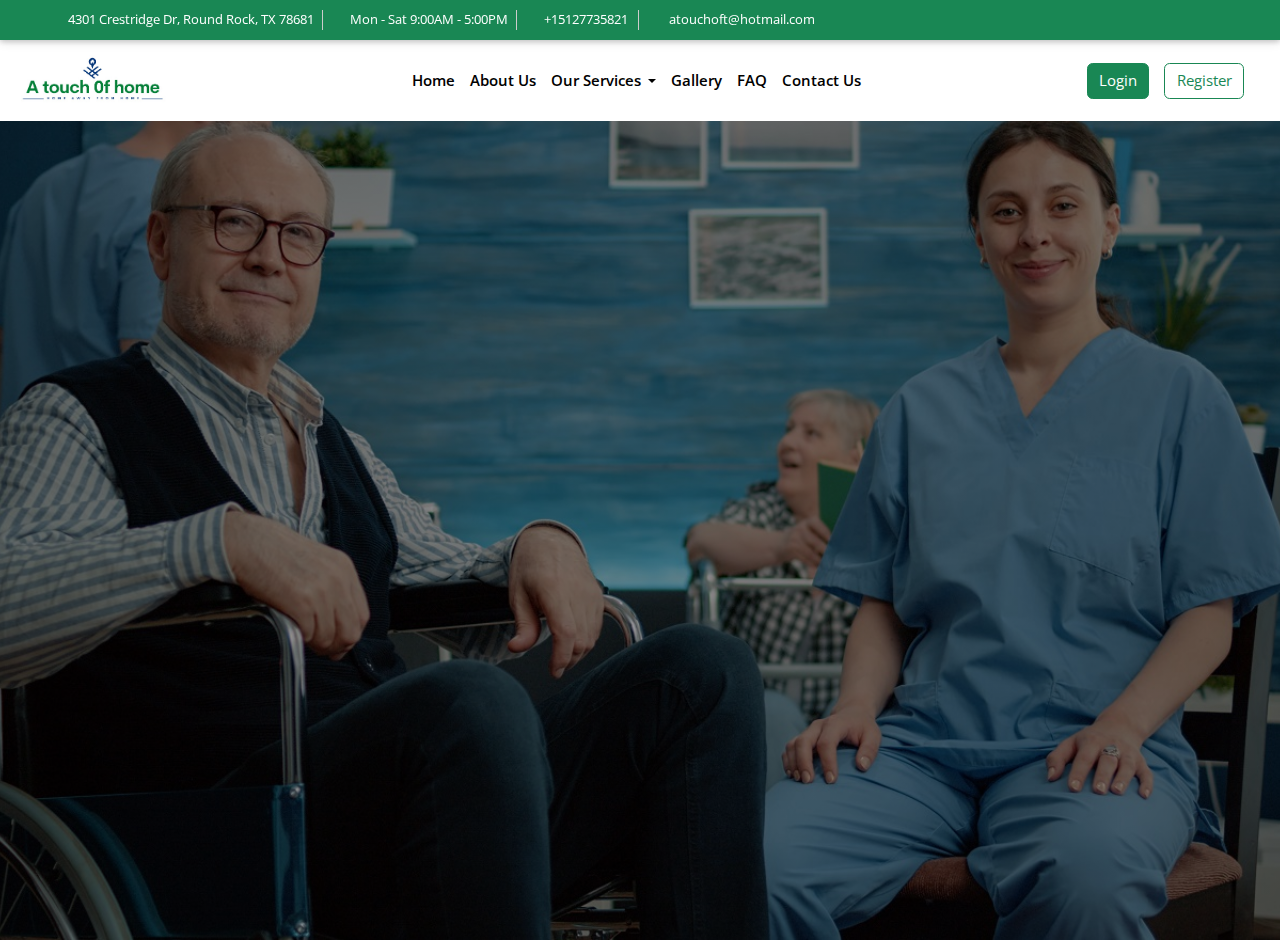
<file: Policy.html>
<!DOCTYPE html>
<html lang="en">
<head>
    <meta charset="UTF-8">
    <meta name="viewport" content="width=device-width, initial-scale=1.0">
    <title>A touch of home</title>

<link rel="stylesheet" href="./bootstrap.min.css">
<link rel="stylesheet" href="w3.css">
<link rel="stylesheet" href="./css/Style.css">
<link rel="preconnect" href="https://fonts.googleapis.com">
<link rel="preconnect" href="https://fonts.gstatic.com" crossorigin>
<link href="https://fonts.googleapis.com/css2?family=Open+Sans:wght@300;400;500;600;700&display=swap" rel="stylesheet">
<link rel="preconnect" href="https://fonts.googleapis.com">
<link rel="preconnect" href="https://fonts.gstatic.com" crossorigin>
<link href="https://fonts.googleapis.com/css2?family=Lato:wght@300;400&family=Noto+Sans+Mono:wght@400;500;600;700&display=swap" rel="stylesheet">
<link rel="stylesheet" href="https://cdnjs.cloudflare.com/ajax/libs/font-awesome/4.7.0/css/font-awesome.min.css">
</head>
<body>
 <header class=" bg-success w3-hide-medium w3-hide-small w3-card sticky-top">
<div class="container content">

  <div class="address">
    <i class="fa fa-map-marker"></i>
    <p>4301 Crestridge Dr, Round Rock, TX 78681</p>
  </div>

  <div class="divider"></div>
  <div class="address">
    <i class="fa fa-clock-o"></i>
    <p>Mon - Sat   9:00AM - 5:00PM</p>
  </div>
  <div class="divider"></div>
  <div class="address">
    <i class="fa fa-phone"></i>
    <p><a href="tel:+15127735821">+15127735821</a></p>
     <div class="divider mx-2"></div>
    <i class="fa fa-envelope"></i>
    <p><a href="mailto:atouchoft@hotmail.com"></a>atouchoft@hotmail.com</p>
  </div>

</div>
  <div class="socials">
    <a href="#"><i class="fa fa-facebook"></i></a>
    <a href="#"><i class="fa fa-twitter"></i></a>
    <a href="#"><i class="fa fa-instagram"></i></a>
    <a href="#"><i class="fa fa-linkedin"></i></a>

  </div>
 </header>
<nav class="navbar navbar-expand-lg bg-body-light">
  <div class="container-fluid">
    <a class="navbar-brand" href="./index.html"><img src="./images/logo.jpg" alt=""></a>
    <button class="navbar-toggler" type="button" data-bs-toggle="collapse" data-bs-target="#navbarSupportedContent" aria-controls="navbarSupportedContent" aria-expanded="false" aria-label="Toggle navigation">
      <span class="navbar-toggler-icon"></span>
    </button>
    <div class="collapse navbar-collapse" id="navbarSupportedContent">
      <ul class="navbar-nav mx-auto mb-2 mb-lg-0">
        <li class="nav-item animated-line">
          <a class="nav-link active" aria-current="page" href="./index.html">Home</a>
        </li>
        <li class="nav-item animated-line">
          <a class="nav-link active" href="./About.html">About Us</a>
        </li>
        <li class="nav-item animated-line dropdown">
          <a class="nav-link active  dropdown-toggle" href="#" role="button" data-bs-toggle="dropdown" id="toggle" aria-expanded="false">
            Our Services
          </a>
          <ul class="dropdown-menu" id="item">
            <li><a class="dropdown-item" href="details.html?cardId=card2">Senior Living</a></li>
            <li><a class="dropdown-item" href="details.html?cardId=card1">Assisted Living</a></li>
            <li><a class="dropdown-item" href="details.html?cardId=card3">Memory Care</a></li>
            
          </ul>
        </li>
        <li class="nav-item animated-line">
          <a class="nav-link active"  href="#" >Gallery</a>
        </li>
        <li class="nav-item animated-line">
          <a class="nav-link active"  href="#" >FAQ</a>
        </li>
        <li class="nav-item">
          <a class="nav-link active"  href="#" >Contact Us</a>
        </li>
      </ul>
      <form class="d-flex" role="search">
        <a href="./Login.html" class="btn btn-success">Login</button></a>
        <a href="./Register.html" class="btn btn-outline-success mx-3">Register</button></a>
      </form>
    </div>
  </div>
</nav>

<section class="login">
  

</section>






    <script src="./jquery-3.7.js"></script>
     <script src="./app.js"></script>
    <script src="./bootstrap.min.js"></script>

    <script>

        
    </script>
   
</body>
</html>
</file>
<file: css/Style.css>
* {
  margin: 0;
  padding: 0;
  box-sizing: border-box;
  text-decoration: none;
  font-family: "Open Sans", sans-serif !important;
}

body, h1 {
  margin: 0;
  padding: 0;
}


  

.navbar {
  position: fixed;
  padding: 10px;
  width: 100%;
  margin: 0 !important;
  top: 40px !important;
  z-index: 999;
  transition: top 0.3s;
  background-color: #ffffff;
}
.navbar img {
  width: 150px;
}

.navbar-nav {
  padding: 0;
}
.navbar-nav .nav-item {
  position: relative;
  font-weight: 400px;
}
.navbar-nav .nav-item .nav-link {
  font-weight: 600;
}
.navbar-nav .nav-item::before {
  content: "";
  position: absolute;
  width: 0;
  height: 3px;
  bottom: 0;
  left: 0;
  background-color: #0f9d0d; /* Change the color as needed */
  transition: width 0.3s ease-in-out;
}
.navbar-nav .nav-item:hover::before {
  width: 100%;
}

.home {
  width: 100%;
  height: 100vh;
/*   background-image: linear-gradient(rgba(0, 0, 0, 0.4), rgba(0, 0, 0, 0.4)), url("../images/mediums-hot-smiley-people-indoors.jpg"); */
  background-size: cover;
  background-position: top;
  background-repeat: no-repeat;
  display: grid;
  place-items: center;
}
.home .gradient-overlay {
  position: absolute;
  top: 0;
  left: 0;
  width: 100%;
  height: 100%;
  background: linear-gradient(rgba(0, 0, 0, 0.4), rgba(0, 0, 0, 0.4)); /* Adjust the gradient colors and opacity */
  z-index: 1; /* Ensure overlay appears above background */
}
.home .contents {
  display: grid;
  place-items: center;
  z-index: 2;
}
.home .contents h1 {
  color: white;
  font-size: 80px;
  font-weight: 600;
  margin-bottom: 20px;
  font-family: "Open Sans", sans-serif;
}
.home .contents a {
  margin: auto;
}
.home a {
  text-decoration: none;
}
.home .fixed-icon {
  cursor: pointer;
  position: fixed;
  bottom: 20px; /* Adjust the distance from the bottom as needed */
  right: 5px; /* Adjust the distance from the left as needed */
  z-index: 99999!important; /* Set a high z-index to ensure the icon appears above other elements */
  animation: rotate 3s linear infinite; /* Rotate animation */
}
.home .fixed-icon img {
  width: 90px;
}
.home .fixed-icon .senior {
  width: 120px;
}


.home button img {
  width: 15px !important;
}

header {
  margin: 0;
  position: fixed;
  width: 100%;
  top: 0 !important;
  z-index: 1000;
  transition: top 0.3s;
  padding: 10px;
  display: flex;
}
header .address {
  display: flex;
  align-items: center;
  margin: 0 5px;
}
header .address img {
  width: 20px;
  height: 20px;
  margin-right: 5px;
}
header .address p {
  font-size: 13px;
  margin: 0 3px;
  color: #fff;
}
header .address p a {
  text-decoration: none;
}
header .address .fa {
  color: #fff;
  margin-right: 10px;
}
header .content {
  display: flex;
}
header .content .divider {
  width: 1px;
  background-color: #ccc;
  height: 100%;
}
header .socials {
  color: #fff;
  font-size: 13px;
}
header .socials a {
  margin: 0 5px;
  cursor: pointer;
}

.About {
  width: 100%;
  height: 100dvh;
  background-image: linear-gradient(rgba(0, 0, 0, 0.4), rgba(0, 0, 0, 0.4)), url("../images/ABT2.jpg");
  background-size: cover;
  background-position: top;
  background-repeat: no-repeat;
  display: flex;
  align-items: center;
  justify-content: center;
}
.About .cont h1 {
  font-weight: 700;
  color: #fff;
  font-size: 40px;
}
.About .cont h1 span {
  font-weight: 400;
}

.about2 {
  width: 100%;
  padding: 80px 16px;
}
.about2 .row {
  margin-top: 70px;
}
.about2 .row .rect {
  background: #198754;
  width: 100%;
  padding: 30px;
  border-radius: 5px;
  color: #fff;
  margin-top: 40px;
}
.about2 .row .rect .line {
  border: 1px solid white;
  padding: 20px;
  display: grid;
  place-items: center;
}
.about2 .row .rect .line h1 {
  font-size: 25px;
}
.about2 h4, .about2 .dash .container-fluid .dashs h6, .dash .container-fluid .dashs .about2 h6 {
  text-align: center;
}

.abt {
  width: 100%;
  padding: 80px 16px;
  background: rgb(243, 243, 243);
}
.abt .det {
  background: #fff;
}
.abt .det h1 {
  font-weight: 600;
}
.abt .det h4, .abt .det .dash .container-fluid .dashs h6, .dash .container-fluid .dashs .abt .det h6 {
  font-weight: 600;
  margin-top: 20px;
}

.home2 {
  width: 100%;
  padding: 128px 16px;
}
.home2 .container .wrate {
  display: flex;
  justify-content: space-between;
  align-items: center;
  padding-top: 30px;
  z-index: -1;
}
.home2 .container h1 {
  text-align: center;
  margin-bottom: 30px;
}
.home2 .container p {
  text-align: center;
}

.home3 {
  width: 100%;
  padding: 50px 16px;
  background: rgba(0, 138, 67, 0.027);
}
.home3 h1 {
  text-align: center;
  margin-bottom: 10px;
}
.home3 p {
  text-align: center;
}
.home3 .container .row {
  width: 100%;
  margin-top: 50px;
}
.home3 .container .row p {
  text-align: left;
  font-size: 13px;
}
.home3 .container .row h5 {
  font-weight: 600;
}
.home3 .container .row img {
  aspect-ratio: 3/2;
}

.details2 {
  width: 100%;
  height: 80dvh;
  background-image: linear-gradient(rgba(0, 0, 0, 0.4), rgba(0, 0, 0, 0.4)), url("../images/DE.jpg");
  background-size: cover;
  background-position: top;
  background-repeat: no-repeat;
  display: flex;
  align-items: center;
  justify-content: center;
}
.details2 .info h1 {
  font-weight: 700;
  color: #fff;
  font-size: 40px;
}

.contact {
  width: 100%;
  height: 80dvh;
  background-image: linear-gradient(rgba(0, 0, 0, 0.4), rgba(0, 0, 0, 0.4)), url("../images/n12.jpg");
  background-size: cover;
  background-position: top;
  background-repeat: no-repeat;
  display: flex;
  align-items: center;
  justify-content: center;
}
.contact .infos h1 {
  font-weight: 700;
  color: #fff;
  font-size: 40px;
}

.abt .container .row #image img {
  width: 100%;
  border-radius: 7px;
}

.login {
  width: 100%;
  height: 100dvh;
  background-image: linear-gradient(rgba(0, 0, 0, 0.4), rgba(0, 0, 0, 0.4)), url("../images//portrait-disabled-senior-man-sitting-with-woman-nurse-nursing-home-looking-camera-retired-adult-wheelchair-getting-help-assistance-from-medical-assistant-facility.jpg");
  background-size: cover;
  background-position: top;
  background-repeat: no-repeat;
  display: flex;
  align-items: center;
  justify-content: center;
}
.login .row .wrap form {
  width: 350px;
  background: #fff;
  padding: 20px;
  border-radius: 5px;
  overflow: hidden;
}
.login .row .wrap form h1 {
  text-align: center;
  font-size: 25px;
}
.login .row .wrap form label {
  font-size: 10px;
  margin-bottom: 3px;
}
.login .row .wrap form ::placeholder {
  font-size: 10px;
  color: #ccc;
}
.login .row .wrap form input {
  padding: 5px 5px;
}
.login .row .wrap form a {
  text-decoration: none;
}
.login .row .wrap form .log {
  display: flex;
  justify-content: space-between;
  margin-top: 10px;
}
.login .row .wrap form .log p {
  font-size: 10px;
}
.login .row .wrap form .log a {
  font-size: 10px;
  color: rgb(0, 128, 255);
}

.register {
  width: 100%;
  height: 100dvh;
  background-image: linear-gradient(rgba(0, 0, 0, 0.4), rgba(0, 0, 0, 0.4)), url("../images/portrait-senior-woman-wheelchair-man-nurse.jpg");
  background-size: cover;
  background-position: top;
  background-repeat: no-repeat;
  display: grid;
  place-items: center;
}
.register .row .wrap form {
  width: 350px;
  background: #fff;
  padding: 20px;
  border-radius: 5px;
  overflow: hidden;
}
.register .row .wrap form h1 {
  text-align: center;
  font-size: 25px;
}
.register .row .wrap form label {
  font-size: 10px;
  margin-bottom: 3px;
}
.register .row .wrap form ::placeholder {
  font-size: 10px;
  color: #ccc;
}
.register .row .wrap form input {
  padding: 5px 5px;
}
.register .row .wrap form a {
  text-decoration: none;
}
.register .row .wrap form .log {
  display: flex;
  justify-content: space-between;
  margin-top: 10px;
}
.register .row .wrap form .log p {
  font-size: 10px;
}
.register .row .wrap form .log a {
  font-size: 10px;
  color: rgb(0, 128, 255);
}

.dashboard {
  width: 100%;
  padding: 128px 16px;
}
.dashboard .row .cal h1 {
  font-size: 14px;
  text-align: center;
}
.dashboard .row .cal #eventsList {
  overflow: scroll;
}
.dashboard .row .cal #eventsList p {
  font-size: 8px;
}
.dashboard .row .cal #eventsList h6 {
  font-weight: 600;
  cursor: pointer;
}
.dashboard .row .cal #eventsList h6:hover {
  color: #198754;
}

.dash {
  width: 100%;
}
.dash .container-fluid {
  display: flex;
  align-items: center;
  gap: 20px;
}
.dash .container-fluid .dashs2 {
  background-color: #FFFADF;
  width: 50%;
  display: flex;
  flex-direction: column;
  text-align: center;
  justify-content: space-between;
}
.dash .container-fluid .dashs2 .totals h1 {
  font-weight: 800;
}
.dash .container-fluid .dashs2 .dashead {
  display: flex;
  justify-content: space-between;
  align-items: center;
}
.dash .container-fluid .dashs2 .dashead h6 {
  font-weight: 600;
  margin: 0;
}
.dash .container-fluid .dashs {
  background-color: #F0F0F0;
  padding: 30px;
  width: 50%;
  border-radius: 5px;
}
.dash .container-fluid .dashs h4, .dash .container-fluid .dashs h6 {
  color: #1E2B37;
  font-weight: 600;
}
.dash .container-fluid .dashs h6 {
  margin: 12px 0;
}
.dash .container-fluid .dashs h6 span {
  font-weight: 400;
  font-size: 13px;
}

.gallery {
  width: 100%;
  padding: 80px 16px;
}
.gallery .container-fluid .autoplay {
  z-index: -1;
  margin-top: 40px;
}
.gallery .container-fluid .autoplay .img {
  margin: 0 10px;
  position: relative;
}
.gallery .container-fluid h1 {
  text-align: center;
}

.faq {
  width: 100%;
  height: 75dvh;
  background-image: linear-gradient(rgba(0, 0, 0, 0.4), rgba(0, 0, 0, 0.4)), url("../images/FAQ.jpg");
  background-size: cover;
  background-position: center;
  background-repeat: no-repeat;
  display: flex;
   align-items: center;
   justify-content: center;
}

.faq .co h1 {
  text-align: center;
  color: white;
  font-weight: 700;
  font-size: 60px
}
.faq .container .freq {
  width: 100%;
  padding-top: 40px;
  max-width: 900px;
}

.faq2 {
  width: 100%;
  padding: 80px 16px;
}
.faq4 {
  width: 100%;
  padding: 80px 16px;
}
.faq4 .container h1 {
  text-align: center;
}

.foot {
  padding: 30px 16px;
}
.foot .container .row .add {
  display: flex;
}
.foot .container .row .add img {
  width: 15px;
  margin-right: 5px;
}
.foot .container .row .add p {
  color: #fff;
  margin: 0;
  font-size: 12px;
}
.foot .container .row .add2 {
  display: flex;
  margin: 8px 0;
}
.foot .container .row .add2 img {
  width: 23px;
  margin-right: 5px;
}
.foot .container .row .add2 p {
  color: #fff;
  margin: 0 3px;
  font-size: 13px;
}
.foot .container .row .add2 p a {
  text-decoration: none;
}
.foot .container .row .soc h4, .foot .container .row .soc .dash .container-fluid .dashs h6, .dash .container-fluid .dashs .foot .container .row .soc h6 {
  color: #fff;
  font-size: 20px;
}
.foot .container .row .soc img {
  width: 15px;
  margin: 0 8px;
}
.foot .container .row .soc p {
  text-align: left;
  margin-top: 15px;
  color: #fff;
  cursor: pointer;
  text-decoration: underline;
}
.foot h3 {
  text-align: center;
  font-size: 10px;
  color: #fff;
  margin-top: 40px;
}
.foot .ife {
  text-align: center;
  font-size: 10px;
  color: #fff;
}
.foot .menu h4, .foot .menu .dash .container-fluid .dashs h6, .dash .container-fluid .dashs .foot .menu h6 {
  color: #fff;
}
.foot .menu a {
  display: block;
  color: #fff;
  text-decoration: none;
  font-size: 13px;
}

.faq3 {
  width: 100%;
  padding: 60px 16px;
}
.tes {
  width: 100%;
  padding: 80px 16px;
  background: rgba(0, 138, 67, 0.027);
}
.tes h1 {
  text-align: center;
  margin-bottom: 40px;
}

.extras {
  width: 100%;
  padding: 70px 16px;
}
.extras .container .row .tte {
  padding: 0 30px;
}
.extras .container .row .tte button img {
  width: 15px;
}

.extras2 {
  width: 100%;
  padding: 80px 16px;
  background: rgba(0, 138, 67, 0.027);
}
.extras2 .container h1 {
  text-align: center;
}
.extras2 .container a {
  text-decoration: none;
}
.extras2 .container button {
  margin: 30px auto;
  display: block;
}
.extras2 .container img {
  width: 15px;
}

@media screen and (max-width: 600px) {
  .dash {
    width: 100%;
  }
  
  .touch img{
    margin-bottom: 30px;
  }
  .dash .container-fluid {
    flex-direction: column;
    align-items: center;
    gap: 20px;
  }
  .dash .container-fluid .dashs2 {
    background-color: #FFFADF;
    width: 100%;
    display: flex;
    flex-direction: column;
    text-align: center;
    justify-content: space-between;
    margin: 20px 0;
  }
  .dash .container-fluid .dashs2 .dashead {
    display: flex;
    justify-content: space-between;
    align-items: center;
  }
  .dash .container-fluid .dashs2 .dashead h6 {
    font-weight: 600;
    margin: 0;
  }
  .dash .container-fluid .dashs {
    background-color: #F0F0F0;
    padding: 30px;
    width: 100%;
    border-radius: 5px;
  }
  .dash .container-fluid .dashs h4, .dash .container-fluid .dashs h6 {
    color: #1E2B37;
    font-weight: 600;
  }
  .dash .container-fluid .dashs h6 {
    margin: 12px 0;
  }
  .dash .container-fluid .dashs h6 span {
    font-weight: 400;
    font-size: 13px;
  }
  .faq {
    width: 100%;
    height: 75dvh;
    background-image: linear-gradient(rgba(0, 0, 0, 0.4), rgba(0, 0, 0, 0.4)), url("../images/FAQ.jpg");
    background-size: cover;
    background-position: top;
    background-repeat: no-repeat;
     display: flex;
   align-items: center;
   justify-content: center;
  }

  .faq .co h1 {
    text-align: center;
       color: #fff;
            font-weight: 700;
            font-size: 30px;
  }
  .faq .container .freq {
    width: 100%;
    padding-top: 40px;
    max-width: 900px;
  }
  .faq2 {
    width: 100%;
    padding: 30px 16px;
  }
  .faq2 .container h1 {
    font-size: 25px;
  }
  .faq4 {
    width: 100%;
    padding: 80px 16px;
  }
  .faq4 .container h1 {
    text-align: center;
  }
  .faq3 {
    padding: 40px 16px;
  }
  .faq3 .container .row .hh h1 {
    font-size: 25px !important;
    margin: 8px 0;
  }
  .about2 {
    width: 100%;
    padding: 60px 16px;
  }
  .about2 .row {
    margin-top: 10px;
  }
  .about2 .row .rect {
    background: #198754;
    width: 100%;
    padding: 30px;
    border-radius: 5px;
    color: #fff;
    margin-bottom: 10px;
  }
  .about2 .row .rect .line {
    border: 1px solid white;
    padding: 20px;
    display: grid;
    place-items: center;
  }
  .about2 .row .rect .line h1 {
    font-size: 25px;
  }
  .about2 h4, .about2 .dash .container-fluid .dashs h6, .dash .container-fluid .dashs .about2 h6 {
    text-align: center;
  }
  .foot {
    padding: 30px 16px;
  }
  .foot p {
    font-size: 7px;
  }
  .foot .container .row .add {
    display: flex;
  }
  .foot .container .row .add img {
    width: 15px;
    margin-right: 5px;
  }
  .foot .container .row .add p {
    color: #fff;
    margin: 0 3px;
    font-size: 13px;
  }
  .foot .container .row .add2 {
    display: flex;
    margin: 8px 0;
  }
  .foot .container .row .add2 img {
    width: 23px;
    margin-right: 5px;
  }
  .foot .container .row .add2 p {
    color: #fff;
    margin: 0;
    font-size: 10px;
  }
  .foot .container .row .add2 p a {
    text-decoration: none;
  }
  .foot .container .row .soc {
    margin: 10px 0;
  }
  .foot .container .row .soc h4, .foot .container .row .soc .dash .container-fluid .dashs h6, .dash .container-fluid .dashs .foot .container .row .soc h6 {
    color: #fff;
    font-size: 20px;
  }
  .foot .container .row .soc img {
    width: 15px;
    margin: 0 8px;
  }
  .foot .container .row .soc p {
    text-align: left;
    margin-top: 15px;
    color: #fff;
    cursor: pointer;
    text-decoration: underline;
  }
  .foot h3 {
    text-align: center;
    font-size: 10px;
    color: #fff;
    margin-top: 40px;
  }
  .foot p, .foot .ife {
    text-align: center;
    font-size: 10px!important;
    color: #fff;
  }
  .foot .menu h4, .foot .menu .dash .container-fluid .dashs h6, .dash .container-fluid .dashs .foot .menu h6 {
    color: #fff;
  }
  .foot .menu a {
    display: block;
    color: #fff;
    text-decoration: none;
    font-size: 12px;
  }
  .extras {
    width: 100%;
    padding: 70px 16px;
  }
  .extras .container .row .tte {
    margin-top: 15px;
    padding: 0 10px;
  }
  .extras .container .row .tte h1 {
    font-size: 25px;
    margin-bottom: 15px;
  }
  .extras .container .row .tte button img {
    width: 15px;
  }
  .extras2 {
    width: 100%;
    padding: 80px 16px;
    background: rgba(0, 138, 67, 0.027);
  }
  .extras2 .container h1 {
    text-align: center;
    font-size: 25px;
  }
  .extras2 .container a {
    text-decoration: none;
  }
  .extras2 .container button {
    margin: 30px auto;
    display: block;
  }
  .extras2 .container img {
    width: 15px;
  }
.home {
  width: 100%;
  height: 100vh;
/*   background-image: linear-gradient(rgba(0, 0, 0, 0.4), rgba(0, 0, 0, 0.4)), url("../images/mediums-hot-smiley-people-indoors.jpg"); */
  background-size: cover;
  background-position: top;
  background-repeat: no-repeat;
  display: grid;
  place-items: center;
}
.home .gradient-overlay {
  position: absolute;
  top: 0;
  left: 0;
  width: 100%;
  height: 100%;
  background: linear-gradient(rgba(0, 0, 0, 0.4), rgba(0, 0, 0, 0.4)); /* Adjust the gradient colors and opacity */
  z-index: 1; /* Ensure overlay appears above background */
}
.home .contents {
  display: grid;
  place-items: center;
  z-index: 2;
}
  .home .contents h1 {
    color: white;
    font-size: 30px !important;
    font-weight: 600;
    text-align: center;
    margin-bottom: 10px;
    font-family: "Open Sans", sans-serif;
  }
  .home .contents a {
    margin: auto;
  }
  .home a {
    text-decoration: none;
  }
  .home .fixed-icon {
    cursor: pointer;
    width: 70px;
    position: absolute;
  bottom: 20px; /* Adjust the bottom position as needed */
  right: 20px; /* Adjust the right position as needed */
  z-index: 3; /* Ensure icon appears above overlay and content */
   display: flex;
    flex-direction: column;
    align-items: center;
  }
  .home .fixed-icon img {
    width: 70px !important;
  }
  .home .fixed-icon .senior {
    width: 100px !important;
  }
  .home2 {
    width: 100%;
    padding: 80px 3px;
  }
  .home2 .container h1 {
    text-align: center;
    margin-bottom: 30px;
  }
  .home2 .container p {
    text-align: center;
  }
  .home3 {
    width: 100%;
    padding: 50px 16px;
    background: rgb(243, 243, 243);
  }
  .home3 h1 {
    text-align: center;
    font-family: "Open Sans", sans-serif;
    margin-bottom: 10px;
  }
  .home3 p {
    text-align: center;
  }
  .home3 .container .row {
    width: 100%;
    margin-top: 50px;
  }
  .home3 .container .row p {
    text-align: left;
    font-size: 13px;
    font-family: "Open Sans", sans-serif;
  }
  .home3 .container .row h5 {
    font-weight: 600;
    font-family: "Open Sans", sans-serif;
  }
  .home3 .container .row img {
    aspect-ratio: 3/2;
  }
  .home3 .container .row .col-md-4 {
    margin-top: 15px;
  }
  .About {
    width: 100%;
    height: 60dvh;
    background-image: linear-gradient(rgba(0, 0, 0, 0.4), rgba(0, 0, 0, 0.4)), url("../images/ABT2.jpg");
    background-size: cover;
    background-position: center;
    background-repeat: no-repeat;
    display: flex;
    align-items: center;
    justify-content: center;
    font-family: "Open Sans", sans-serif;
  }
  .About .cont h1 {
    font-weight: 700;
    color: #fff;
    font-size: 25px;
    text-align: center;
  }
  .About .cont h1 span {
    font-weight: 400;
  }
  .abt {
    width: 100%;
    padding: 60px 16px;
    background: rgb(243, 243, 243);
  }
  .abt .det {
    background: #fff;
  }
  .abt .det h1 {
    font-weight: 600;
  }
  .abt .det h4, .abt .det .dash .container-fluid .dashs h6, .dash .container-fluid .dashs .abt .det h6 {
    font-weight: 600;
    margin-top: 20px;
    font-family: "Open Sans", sans-serif;
  }
  .details2 {
    width: 100%;
    height: 70dvh;
    background-image: linear-gradient(rgba(0, 0, 0, 0.4), rgba(0, 0, 0, 0.4)), url("../images/DE.jpg");
    background-size: cover;
    background-position: top;
    background-repeat: no-repeat;
    display: flex;
    align-items: center;
    justify-content: center;
  }
  .details2 .info h1 {
    font-weight: 700;
    color: #fff;
    font-size: 40px;
    text-align: center;
  }
  .wrate .flip-card {
    margin: 10px auto;
  }
}
@media screen and (max-width: 768px) {
 .home {
  width: 100%;
  height: 100vh;
/*   background-image: linear-gradient(rgba(0, 0, 0, 0.4), rgba(0, 0, 0, 0.4)), url("../images/mediums-hot-smiley-people-indoors.jpg"); */
  background-size: cover;
  background-position: top;
  background-repeat: no-repeat;
  display: grid;
  place-items: center;
}
.home .gradient-overlay {
  position: absolute;
  top: 0;
  left: 0;
  width: 100%;
  height: 100%;
  background: linear-gradient(rgba(0, 0, 0, 0.4), rgba(0, 0, 0, 0.4)); /* Adjust the gradient colors and opacity */
  z-index: 1; /* Ensure overlay appears above background */
}
.home .contents {
  display: grid;
  place-items: center;
  z-index: 2;
}
  .home .contents h1 {
    color: white;
    font-size: 80px;
    font-weight: 600;
    margin-bottom: 20px;
    font-family: "Open Sans", sans-serif;
    text-align: center;
  }
  .home .contents a {
    margin: auto;
  }
  .home a {
    text-decoration: none;
  }
  .home .fixed-icon {
    cursor: pointer;
      position: absolute;
  bottom: 20px; /* Adjust the bottom position as needed */
  right: 20px; /* Adjust the right position as needed */
  z-index: 3; /* Ensure icon appears above overlay and content */
   
  }
  .home .fixed-icon img {
    width: 90px;
  }
  .home .fixed-icon .senior {
    width: 120px;
  }
  .wrate .flip-card {
    margin: 0 auto;
  }
  .home3 {
    width: 100%;
    padding: 50px 16px;
    background: rgb(243, 243, 243);
  }
  .home3 h1 {
    text-align: center;
    font-family: "Open Sans", sans-serif;
    margin-bottom: 10px;
  }
  .home3 p {
    text-align: center;
  }
  .home3 .container .row {
    width: 100%;
    margin-top: 50px;
  }
  .home3 .container .row p {
    text-align: left;
    font-size: 13px;
    font-family: "Open Sans", sans-serif;
  }
  .home3 .container .row h5 {
    font-weight: 600;
    font-family: "Open Sans", sans-serif;
  }
  .home3 .container .row img {
    aspect-ratio: 3/2;
  }
  .home3 .container .row .col-md-4 {
    margin-top: 15px;
  }
  .wrate .flip-card {
    margin: 10px auto;
  }

   .About .cont h1 {
    font-weight: 700;
    color: #fff;
    font-size: 25px;
    text-align: center;
  }
}/*# sourceMappingURL=Style.css.map */

/*summer form submission*/
/* .popup {
    display: none;
    position: fixed;
    top: 0;
    left: 0;
    width: 100%;
    height: 100%;
    background-color: rgba(0, 0, 0, 0.5);
    justify-content: center;
    align-items: center;
    z-index: 1000;
}

.popup-content {
    background-color: white;
    padding: 20px;
    border-radius: 8px;
    box-shadow: 0 0 10px rgba(0, 0, 0, 0.1);
    display: flex;
    align-items: center;
    max-width: 600px;
    margin: auto;
}


.close-btn {
    position: absolute;
    top: 10px;
    right: 10px;
    font-size: 24px;
    cursor: pointer;
}

.popup-image{
    width: 50%;
    margin-right: 20px;
}

.popup-image img{
    width: 100%;
}

.popup-form h2 {
   font-size: 18px;
   font-weight: 700;
}

.popup-form p {
   padding: 0;
    font-size: 12px;
    margin: 0;
}

.popup-form label {
    display: block;
     font-size: 12px;
}
 */
.popup {
  display: none;
  position: fixed;
  top: 0;
  left: 0;
  width: 100%;
  height: 100%;
  background-color: rgba(0, 0, 0, 0.5);
  justify-content: center;
  align-items: center;
  z-index: 1000;
}

.popup-content {
  border-radius: 8px;
  box-shadow: 0 0 10px rgba(0, 0, 0, 0.1);
  display: flex;
  align-items: center;
  max-width: 900px;
  margin: auto;
}

.close-btn {
  position: absolute;
  top: 10px;
  right: 10px;
  font-size: 33px;
  cursor: pointer;
  font-weight: 700;
}

.firstrow{
    display: flex;
    width: 100%;
    align-items: center;
    justify-content: space-between;
    margin-bottom: 5px;
}

.firstrow .first{
    width: 50%;
}
.firstrow .last{
    width: 50%;
}




/* .popup-form{
    width: 50%;
}
 */
#offer-form{
    margin-top: 10px;
}

@media  (max-width: 600px) {
    
/* .popup-form{
    width: 100%;
} */
.firstrow .first{
    width: 48%;
}
.firstrow .last{
    width: 48%;
}

.firstrow .first input{
    margin: 0 5px;
}

}
@media  (max-width: 1050px) {
    
/* .popup-form{
    width: 100%;
} */
.firstrow .first{
    width: 48%;
}
.firstrow .last{
    width: 48%;
}

.firstrow .first input{
    margin: 0 5px;
}

}


.trow{
    width: 100%;
    display: flex;
    margin: 10px 0;
}

.tname{
    width: 48%;
    margin: 0 5px;
}
</file>
